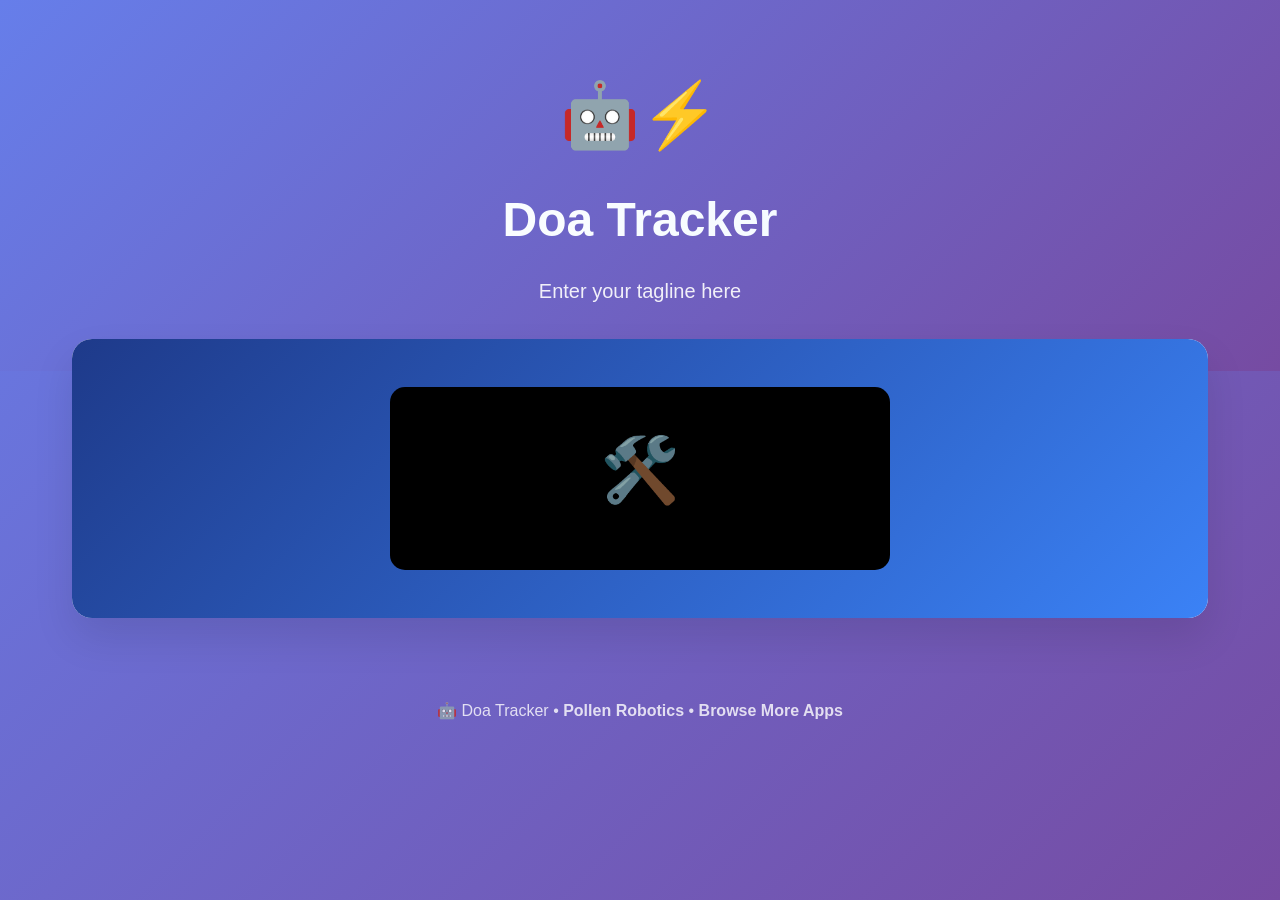
<file: index.html>
<!doctype html>
<html>

<head>
	<meta charset="utf-8" />
	<meta name="viewport" content="width=device-width" />
	<title> Doa Tracker </title>
	<link rel="stylesheet" href="style.css" />
</head>

<body>
	<div class="hero">
		<div class="hero-content">
			<div class="app-icon">🤖⚡</div>
			<h1> Doa Tracker </h1>
			<p class="tagline">Enter your tagline here</p>
		</div>
	</div>

	<div class="container">
		<div class="main-card">
			<div class="app-preview">
				<div class="preview-image">
					<div class="camera-feed">🛠️</div>
				</div>
			</div>
		</div>
	</div>

	<div class="footer">
		<p>
			🤖 Doa Tracker •
			<a href="https://github.com/pollen-robotics" target="_blank">Pollen Robotics</a> •
			<a href="https://huggingface.co/spaces/pollen-robotics/reachy-mini-landing-page#apps" target="_blank">Browse More
				Apps</a>
		</p>
	</div>
</body>

</html>
</file>
<file: style.css>
* {
	margin: 0;
	padding: 0;
	box-sizing: border-box;
}

body {
	font-family: -apple-system, BlinkMacSystemFont, "Segoe UI", Roboto, "Helvetica Neue", Arial, sans-serif;
	line-height: 1.6;
	color: #333;
	background: linear-gradient(135deg, #667eea 0%, #764ba2 100%);
	min-height: 100vh;
}

.hero {
	background: linear-gradient(135deg, #667eea 0%, #764ba2 100%);
	color: white;
	padding: 4rem 2rem;
	text-align: center;
}

.hero-content {
	max-width: 800px;
	margin: 0 auto;
}

.app-icon {
	font-size: 4rem;
	margin-bottom: 1rem;
	display: inline-block;
}

.hero h1 {
	font-size: 3rem;
	font-weight: 700;
	margin-bottom: 1rem;
	background: linear-gradient(45deg, #fff, #f0f9ff);
	background-clip: text;
	-webkit-background-clip: text;
	-webkit-text-fill-color: transparent;
}

.tagline {
	font-size: 1.25rem;
	opacity: 0.9;
	max-width: 600px;
	margin: 0 auto;
}

.container {
	max-width: 1200px;
	margin: 0 auto;
	padding: 0 2rem;
	position: relative;
	z-index: 2;
}

.main-card {
	background: white;
	border-radius: 20px;
	box-shadow: 0 20px 40px rgba(0, 0, 0, 0.1);
	margin-top: -2rem;
	overflow: hidden;
	margin-bottom: 3rem;
}

.app-preview {
	background: linear-gradient(135deg, #1e3a8a, #3b82f6);
	padding: 3rem;
	color: white;
	text-align: center;
	position: relative;
}

.preview-image {
	background: #000;
	border-radius: 15px;
	padding: 2rem;
	max-width: 500px;
	margin: 0 auto;
	position: relative;
	overflow: hidden;
}

.camera-feed {
	font-size: 4rem;
	margin-bottom: 1rem;
	opacity: 0.7;
}

.detection-overlay {
	position: absolute;
	top: 50%;
	left: 50%;
	transform: translate(-50%, -50%);
	width: 100%;
}

.bbox {
	background: rgba(34, 197, 94, 0.9);
	color: white;
	padding: 0.5rem 1rem;
	border-radius: 8px;
	font-size: 0.9rem;
	font-weight: 600;
	margin: 0.5rem;
	display: inline-block;
	border: 2px solid #22c55e;
}

.app-details {
	padding: 3rem;
}

.app-details h2 {
	font-size: 2rem;
	color: #1e293b;
	margin-bottom: 2rem;
	text-align: center;
}

.template-info {
	display: grid;
	grid-template-columns: repeat(auto-fit, minmax(300px, 1fr));
	gap: 2rem;
	margin-bottom: 3rem;
}

.info-box {
	background: #f0f9ff;
	border: 2px solid #e0f2fe;
	border-radius: 12px;
	padding: 2rem;
}

.info-box h3 {
	color: #0c4a6e;
	margin-bottom: 1rem;
	font-size: 1.2rem;
}

.info-box p {
	color: #0369a1;
	line-height: 1.6;
}

.how-to-use {
	background: #fefce8;
	border: 2px solid #fde047;
	border-radius: 12px;
	padding: 2rem;
	margin-top: 3rem;
}

.how-to-use h3 {
	color: #a16207;
	margin-bottom: 1.5rem;
	font-size: 1.3rem;
	text-align: center;
}

.steps {
	display: flex;
	flex-direction: column;
	gap: 1.5rem;
}

.step {
	display: flex;
	align-items: flex-start;
	gap: 1rem;
}

.step-number {
	background: #eab308;
	color: white;
	width: 2rem;
	height: 2rem;
	border-radius: 50%;
	display: flex;
	align-items: center;
	justify-content: center;
	font-weight: bold;
	flex-shrink: 0;
}

.step h4 {
	color: #a16207;
	margin-bottom: 0.5rem;
	font-size: 1.1rem;
}

.step p {
	color: #ca8a04;
}

.download-card {
	background: white;
	border-radius: 20px;
	box-shadow: 0 20px 40px rgba(0, 0, 0, 0.1);
	padding: 3rem;
	text-align: center;
}

.download-card h2 {
	font-size: 2rem;
	color: #1e293b;
	margin-bottom: 1rem;
}

.download-card>p {
	color: #64748b;
	font-size: 1.1rem;
	margin-bottom: 2rem;
}

.dashboard-config {
	margin-bottom: 2rem;
	text-align: left;
	max-width: 400px;
	margin-left: auto;
	margin-right: auto;
}

.dashboard-config label {
	display: block;
	color: #374151;
	font-weight: 600;
	margin-bottom: 0.5rem;
}

.dashboard-config input {
	width: 100%;
	padding: 0.75rem 1rem;
	border: 2px solid #e5e7eb;
	border-radius: 8px;
	font-size: 0.95rem;
	transition: border-color 0.2s;
}

.dashboard-config input:focus {
	outline: none;
	border-color: #667eea;
}

.install-btn {
	background: linear-gradient(135deg, #667eea, #764ba2);
	color: white;
	border: none;
	padding: 1.25rem 3rem;
	border-radius: 16px;
	font-size: 1.2rem;
	font-weight: 700;
	cursor: pointer;
	transition: all 0.3s ease;
	display: inline-flex;
	align-items: center;
	gap: 0.75rem;
	margin-bottom: 2rem;
	box-shadow: 0 8px 25px rgba(102, 126, 234, 0.3);
}

.install-btn:hover:not(:disabled) {
	transform: translateY(-3px);
	box-shadow: 0 15px 35px rgba(102, 126, 234, 0.4);
}

.install-btn:disabled {
	opacity: 0.7;
	cursor: not-allowed;
	transform: none;
}

.manual-option {
	background: #f8fafc;
	border-radius: 12px;
	padding: 2rem;
	margin-top: 2rem;
}

.manual-option h3 {
	color: #1e293b;
	margin-bottom: 1rem;
	font-size: 1.2rem;
}

.manual-option>p {
	color: #64748b;
	margin-bottom: 1rem;
}

.btn-icon {
	font-size: 1.1rem;
}

.install-status {
	padding: 1rem;
	border-radius: 8px;
	font-size: 0.9rem;
	text-align: center;
	display: none;
	margin-top: 1rem;
}

.install-status.success {
	background: #dcfce7;
	color: #166534;
	border: 1px solid #bbf7d0;
}

.install-status.error {
	background: #fef2f2;
	color: #dc2626;
	border: 1px solid #fecaca;
}

.install-status.loading {
	background: #dbeafe;
	color: #1d4ed8;
	border: 1px solid #bfdbfe;
}

.install-status.info {
	background: #e0f2fe;
	color: #0369a1;
	border: 1px solid #7dd3fc;
}

.manual-install {
	background: #1f2937;
	border-radius: 8px;
	padding: 1rem;
	margin-bottom: 1rem;
	display: flex;
	align-items: center;
	gap: 1rem;
}

.manual-install code {
	color: #10b981;
	font-family: 'SF Mono', 'Monaco', 'Inconsolata', 'Roboto Mono', monospace;
	font-size: 0.85rem;
	flex: 1;
	overflow-x: auto;
}

.copy-btn {
	background: #374151;
	color: white;
	border: none;
	padding: 0.5rem 1rem;
	border-radius: 6px;
	font-size: 0.8rem;
	cursor: pointer;
	transition: background-color 0.2s;
}

.copy-btn:hover {
	background: #4b5563;
}

.manual-steps {
	color: #6b7280;
	font-size: 0.9rem;
	line-height: 1.8;
}

.footer {
	text-align: center;
	padding: 2rem;
	color: white;
	opacity: 0.8;
}

.footer a {
	color: white;
	text-decoration: none;
	font-weight: 600;
}

.footer a:hover {
	text-decoration: underline;
}

/* Responsive Design */
@media (max-width: 768px) {
	.hero {
		padding: 2rem 1rem;
	}

	.hero h1 {
		font-size: 2rem;
	}

	.container {
		padding: 0 1rem;
	}

	.app-details,
	.download-card {
		padding: 2rem;
	}

	.features-grid {
		grid-template-columns: 1fr;
	}

	.download-options {
		grid-template-columns: 1fr;
	}
}
</file>
